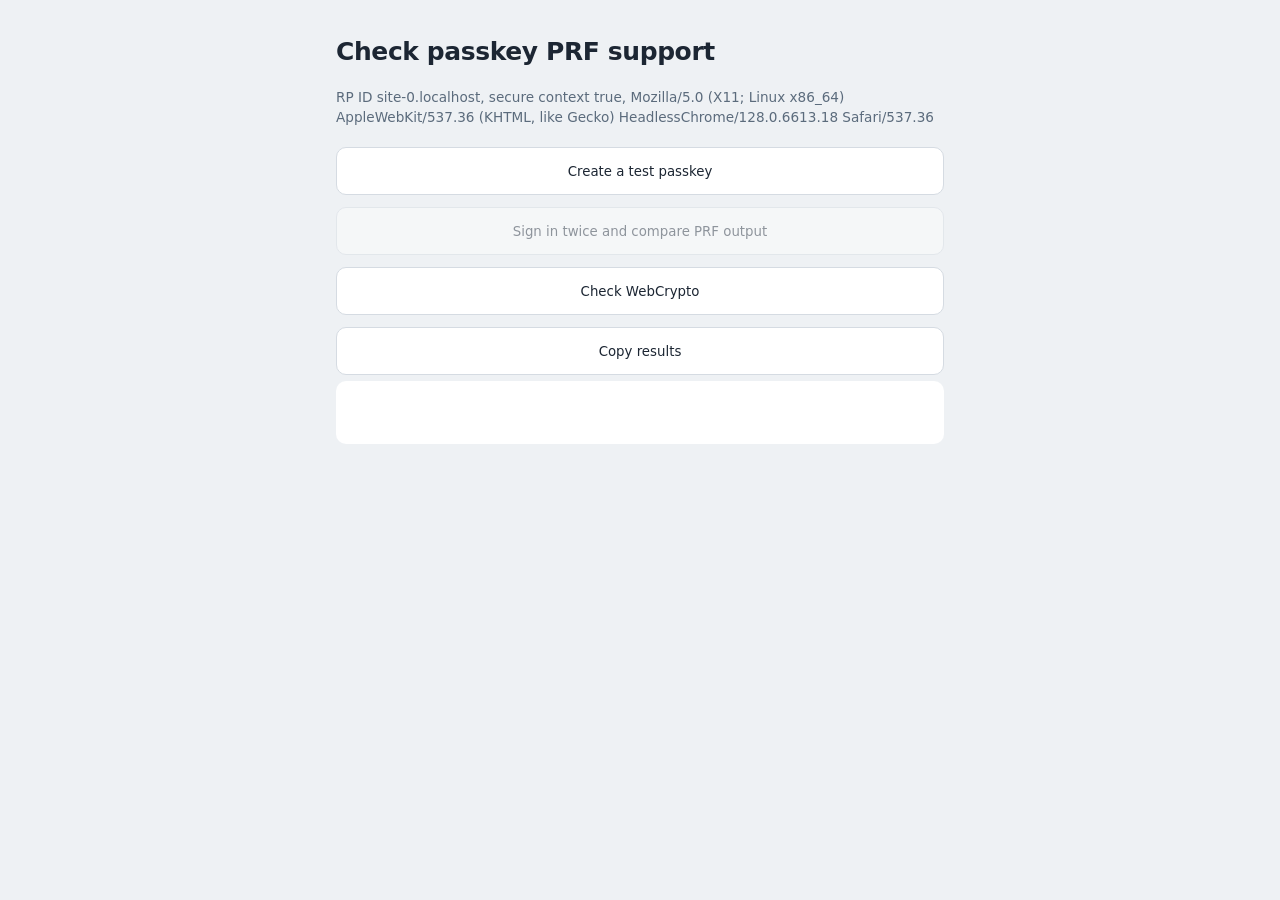
<file: tools/prf-test.html>
<!doctype html>
<html lang="en">
<head>
<meta charset="utf-8">
<meta name="viewport" content="width=device-width, initial-scale=1">
<title>PRF check | passkey-vault</title>
<!--
  passkey-vault PRF check: a standalone single page with no external resources.
  Open it over HTTPS (or http://localhost) on the device and browser you want to approve with.

  It checks:
    1) whether creating a passkey reports PRF support, and whether create already returns PRF output
    2) whether two sign-ins with the same passkey return the same PRF output
    3) WebCrypto HKDF-SHA256, AES-256-GCM and RSA-OAEP (SHA-256, with a label)

  Nothing is sent anywhere. Only the first 8 bytes of SHA-256(PRF output) are shown.
  The test passkey stays in the device's password manager under the user name "prf-check";
  delete it afterwards. Do not run this on the host name you will use for the real vault.
-->
<style>
  :root { color-scheme: light dark; --paper:#eef1f4; --sheet:#fff; --ink:#1c2633; --steel:#5b6b7c; --rule:#d5dbe2; --ok:#1f6b57; --bad:#9a2b3b; }
  @media (prefers-color-scheme: dark) { :root { --paper:#11161c; --sheet:#18202a; --ink:#e3e8ee; --steel:#93a2b2; --rule:#2a3542; --ok:#3f9d82; --bad:#e0707f; } }
  body { font: 17px/1.5 "Avenir Next", Avenir, system-ui, sans-serif; color: var(--ink); background: var(--paper); margin: 0; padding: 16px; }
  main { max-width: 38rem; margin: 0 auto; }
  h1 { font-size: 1.56rem; letter-spacing: -0.015em; }
  .meta { color: var(--steel); font-size: .85rem; overflow-wrap: anywhere; }
  button { font: 600 1rem/1.2 inherit; font-family: inherit; min-height: 48px; width: 100%; margin: 6px 0; border-radius: 10px; border: 1.5px solid var(--rule); background: var(--sheet); color: var(--ink); }
  button:disabled { opacity: .45; }
  #log { background: var(--sheet); border-radius: 10px; padding: 12px 14px; font: 13px/1.55 ui-monospace, Menlo, monospace; white-space: pre-wrap; overflow-wrap: anywhere; min-height: 3em; }
  .ok { color: var(--ok); } .bad { color: var(--bad); } .muted { color: var(--steel); }
</style>
</head>
<body>
<main>
  <h1>Check passkey PRF support</h1>
  <p class="meta" id="env"></p>
  <button id="b-create">Create a test passkey</button>
  <button id="b-get" disabled>Sign in twice and compare PRF output</button>
  <button id="b-crypto">Check WebCrypto</button>
  <button id="b-copy">Copy results</button>
  <div id="log" aria-live="polite"></div>
</main>
<script type="module">
const logEl = document.getElementById('log');
const lines = [];
function log(msg, cls) {
  lines.push(msg);
  const div = document.createElement('div');
  if (cls) div.className = cls;
  div.textContent = msg;
  logEl.appendChild(div);
}
const enc = new TextEncoder();
const hex = (buf) => [...new Uint8Array(buf)].map((b) => b.toString(16).padStart(2, '0')).join('');
const sha256 = async (data) => new Uint8Array(await crypto.subtle.digest('SHA-256', data));
const fingerprint = async (buf) => hex((await sha256(buf)).slice(0, 8));

document.getElementById('env').textContent =
  `RP ID ${location.hostname}, secure context ${window.isSecureContext}, ${navigator.userAgent}`;

const PRF_SALT = await sha256(enc.encode('passkey-vault/prf-salt/v1'));
let credId = null;

function prfFrom(cred) {
  const ext = cred.getClientExtensionResults();
  return { enabled: ext.prf?.enabled, first: ext.prf?.results?.first };
}

async function getPrf() {
  const cred = await navigator.credentials.get({
    publicKey: {
      challenge: crypto.getRandomValues(new Uint8Array(32)),
      rpId: location.hostname,
      allowCredentials: [{ type: 'public-key', id: credId }],
      userVerification: 'required',
      extensions: { prf: { eval: { first: PRF_SALT } } },
    },
  });
  const flags = new Uint8Array(cred.response.authenticatorData)[32];
  return { prf: prfFrom(cred), uv: !!(flags & 0x04), attachment: cred.authenticatorAttachment };
}

document.getElementById('b-create').onclick = async () => {
  try {
    log('Create');
    if (!window.PublicKeyCredential) { log('WebAuthn is not available in this browser.', 'bad'); return; }
    const cred = await navigator.credentials.create({
      publicKey: {
        rp: { id: location.hostname, name: 'passkey-vault PRF check' },
        user: { id: crypto.getRandomValues(new Uint8Array(16)), name: 'prf-check', displayName: 'prf-check' },
        challenge: crypto.getRandomValues(new Uint8Array(32)),
        pubKeyCredParams: [{ type: 'public-key', alg: -7 }, { type: 'public-key', alg: -257 }],
        authenticatorSelection: { residentKey: 'required', userVerification: 'required' },
        extensions: { prf: { eval: { first: PRF_SALT } } },
      },
    });
    credId = new Uint8Array(cred.rawId);
    const p = prfFrom(cred);
    log(`credential id ${credId.length} bytes, attachment ${cred.authenticatorAttachment}`);
    log(`create: prf.enabled = ${p.enabled}`, p.enabled ? 'ok' : 'bad');
    log(p.first ? `create: PRF output returned (fingerprint ${await fingerprint(p.first)})` : 'create: no PRF output yet (expected on some platforms)');
    document.getElementById('b-get').disabled = false;
  } catch (e) { log(`error: ${e.name}: ${e.message}`, 'bad'); }
};

document.getElementById('b-get').onclick = async () => {
  try {
    log('Sign in twice');
    const a = await getPrf();
    log(`sign-in 1: UV ${a.uv}, attachment ${a.attachment}, PRF ${a.prf.first ? 'returned' : 'missing'}`, a.prf.first ? 'ok' : 'bad');
    const b = await getPrf();
    log(`sign-in 2: UV ${b.uv}, attachment ${b.attachment}, PRF ${b.prf.first ? 'returned' : 'missing'}`, b.prf.first ? 'ok' : 'bad');
    if (a.prf.first && b.prf.first) {
      const fa = await fingerprint(a.prf.first), fb = await fingerprint(b.prf.first);
      log(`PRF output ${a.prf.first.byteLength} bytes; fingerprints ${fa} and ${fb}`);
      log(fa === fb ? 'Same PRF output both times: pass' : 'PRF output differs: fail', fa === fb ? 'ok' : 'bad');
      log('With a synced passkey, open this page on another device and compare the fingerprint.', 'muted');
    }
  } catch (e) { log(`error: ${e.name}: ${e.message}`, 'bad'); }
};

document.getElementById('b-crypto').onclick = async () => {
  try {
    log('WebCrypto');
    const base = await crypto.subtle.importKey('raw', crypto.getRandomValues(new Uint8Array(32)), 'HKDF', false, ['deriveKey']);
    const key = await crypto.subtle.deriveKey(
      { name: 'HKDF', hash: 'SHA-256', salt: enc.encode('passkey-vault/hkdf-salt/v1'), info: enc.encode('passkey-vault/wrap-key/v1') },
      base, { name: 'AES-GCM', length: 256 }, false, ['encrypt', 'decrypt']);
    log('HKDF-SHA256 to an AES-256 key: pass', 'ok');
    const iv = crypto.getRandomValues(new Uint8Array(12));
    const aad = enc.encode('aad');
    const ct = await crypto.subtle.encrypt({ name: 'AES-GCM', iv, additionalData: aad }, key, enc.encode('secret ✓'));
    const pt = new TextDecoder().decode(await crypto.subtle.decrypt({ name: 'AES-GCM', iv, additionalData: aad }, key, ct));
    log(`AES-256-GCM round trip: ${pt === 'secret ✓' ? 'pass' : 'fail'}`, pt === 'secret ✓' ? 'ok' : 'bad');
    try {
      await crypto.subtle.decrypt({ name: 'AES-GCM', iv, additionalData: enc.encode('aaX') }, key, ct);
      log('AES-GCM accepted a modified AAD: fail', 'bad');
    } catch { log('AES-GCM rejects a modified AAD: pass', 'ok'); }
    const kp = await crypto.subtle.generateKey(
      { name: 'RSA-OAEP', modulusLength: 2048, publicExponent: new Uint8Array([1, 0, 1]), hash: 'SHA-256' }, true, ['encrypt', 'decrypt']);
    const spki = await crypto.subtle.exportKey('spki', kp.publicKey);
    const pub = await crypto.subtle.importKey('spki', spki, { name: 'RSA-OAEP', hash: 'SHA-256' }, false, ['encrypt']);
    const label = enc.encode('label');
    const secret = 'x'.repeat(190);
    const rct = await crypto.subtle.encrypt({ name: 'RSA-OAEP', label }, pub, enc.encode(secret));
    const rpt = new TextDecoder().decode(await crypto.subtle.decrypt({ name: 'RSA-OAEP', label }, kp.privateKey, rct));
    log(`RSA-OAEP (SHA-256, label), 190-byte round trip: ${rpt === secret ? 'pass' : 'fail'}`, rpt === secret ? 'ok' : 'bad');
    try {
      await crypto.subtle.decrypt({ name: 'RSA-OAEP', label: enc.encode('labex') }, kp.privateKey, rct);
      log('RSA-OAEP accepted a modified label: fail', 'bad');
    } catch { log('RSA-OAEP rejects a modified label: pass', 'ok'); }
  } catch (e) { log(`error: ${e.name}: ${e.message}`, 'bad'); }
};

document.getElementById('b-copy').onclick = async () => {
  const text = `${document.getElementById('env').textContent}\n${lines.join('\n')}`;
  try { await navigator.clipboard.writeText(text); log('Copied.', 'muted'); }
  catch { log('Copy failed. Select the text and copy it manually.', 'bad'); }
};
</script>
</body>
</html>
</file>
